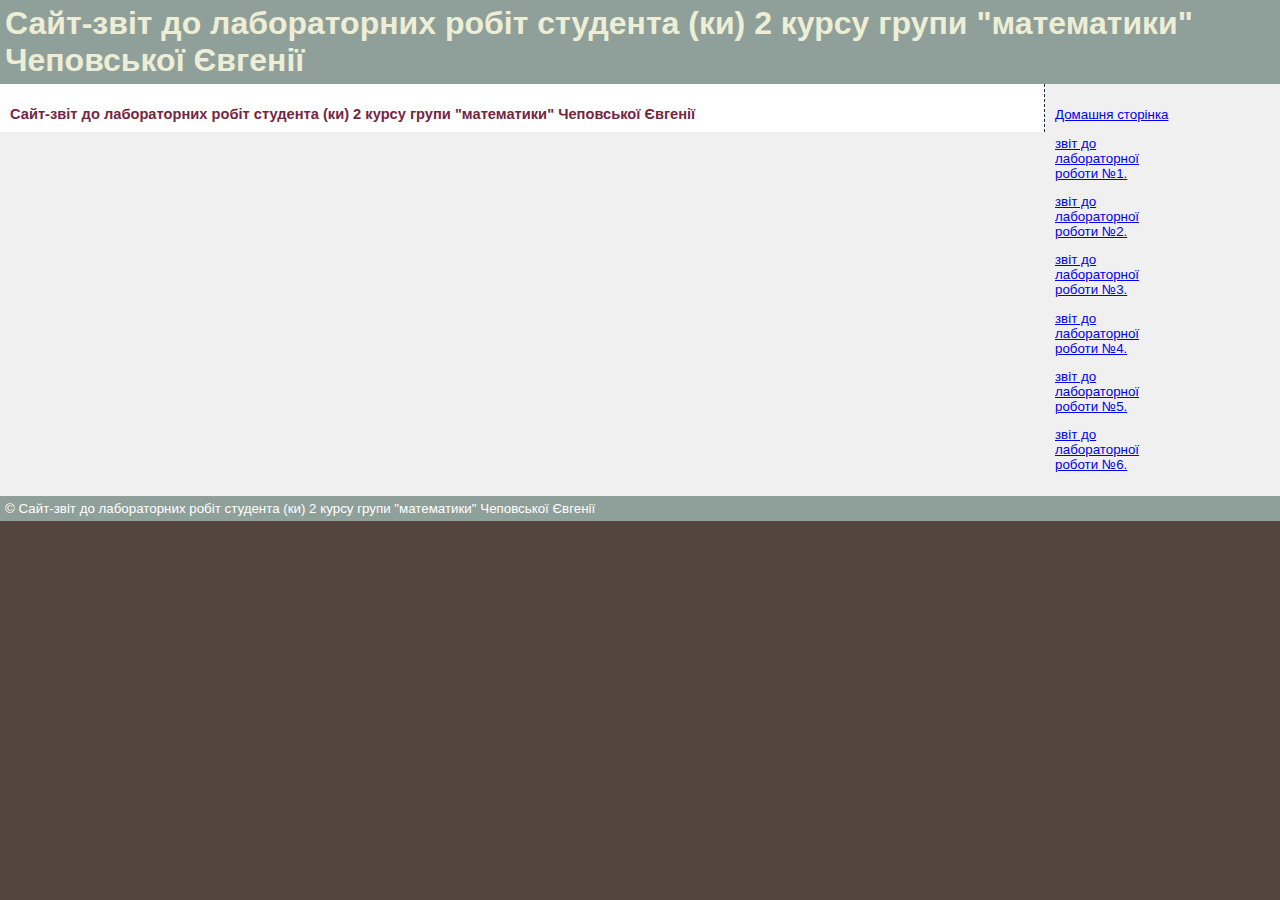
<file: index.html>
<!doctype html>
<html>
 <head>
  <meta charset="utf-8" />
  <title>Сайт-звіт до лабораторних робіт студента (ки) 4 курсу групи "Менеджери"</title>
  <style type="text/css">
   body {
    font: 10pt Arial, Helvetica, sans-serif; /* Шрифт на веб-странице */
    background: #54463d; /* Цвет фона */
    margin: 0; /* Убираем отступы */
   }
   h2 {
    font-size: 1.1em; /* Размер шрифта */
    color: #752641; /* Цвет текста */
    margin-bottom: 0; /* Отступ снизу */
   }
   #container {
    width: 100%; /* Ширина макета */
    margin: 0 auto; /* Выравниваем по центру */
    background: #f0f0f0; /* Цвет фона правой колонки */ 
   }
   #header {
    background: #8fa09b; /* Цвет фона */
    font-size: 24pt; /* Размер текста */
    font-weight: bold; /* Жирное начертание */
    color: #edeed5; /* Цвет текста */
    padding: 5px; /* Отступы вокруг текста */
   }
   #content {
    float: left; /* Обтекание по правому краю */
    width: 80%; /* Ширина левой колонки */
    padding: 10px; /* Поля вокруг текста */
    border-right: 1px dashed #183533; /* Линия справа */
    background: #fff; /* Цвет фона левой колонки */
   }
   #content p {
    margin-top: 0.3em /* Отступ сверху */
   }
   #sidebar {
    float: left; /* Обтекание по правому краю */
    width: 120px; /* Ширина */
    padding: 10px; /* Отступы вокруг текста */
   }
   #footer {
    background: #8fa09b; /* Цвет фона */
    color: #fff; /* Цвет текста */
    padding: 5px; /* Отступы вокруг текста */
   }
   .clear { 
    clear: both; /* Отмена обтекания */ 
   }
  </style>
 </head>
 <body>
  <div id="container">
   <div id="header">Сайт-звіт до лабораторних робіт студента (ки) 2 курсу групи "математики" Чеповської Євгенії</div>
  <div id="content">
    <h2>Сайт-звіт до лабораторних робіт студента (ки) 2 курсу групи "математики" Чеповської Євгенії</h2>
   </div>
   <div id="sidebar">
    <p><a href="index.html">Домашня сторінка</a></p>
    <p><a href="js1.html">звіт до лабораторної роботи №1.</a></p>
    <p><a href="js2.html">звіт до лабораторної роботи №2. </a></p>
    <p><a href="js3.html">звіт до лабораторної роботи №3. </a></p>
    <p><a href="js4.html">звіт до лабораторної роботи №4. </a></p>
   <p><a href="js5.html">звіт до лабораторної роботи №5. </a></p>
   <p><a href="js6.html">звіт до лабораторної роботи №6. </a></p>
   </div>
   <div class="clear"></div>
   <div id="footer">&copy; Сайт-звіт до лабораторних робіт студента (ки) 2 курсу групи "математики" Чеповської Євгенії</div>
  </div>
 </body>
</html>
</file>
